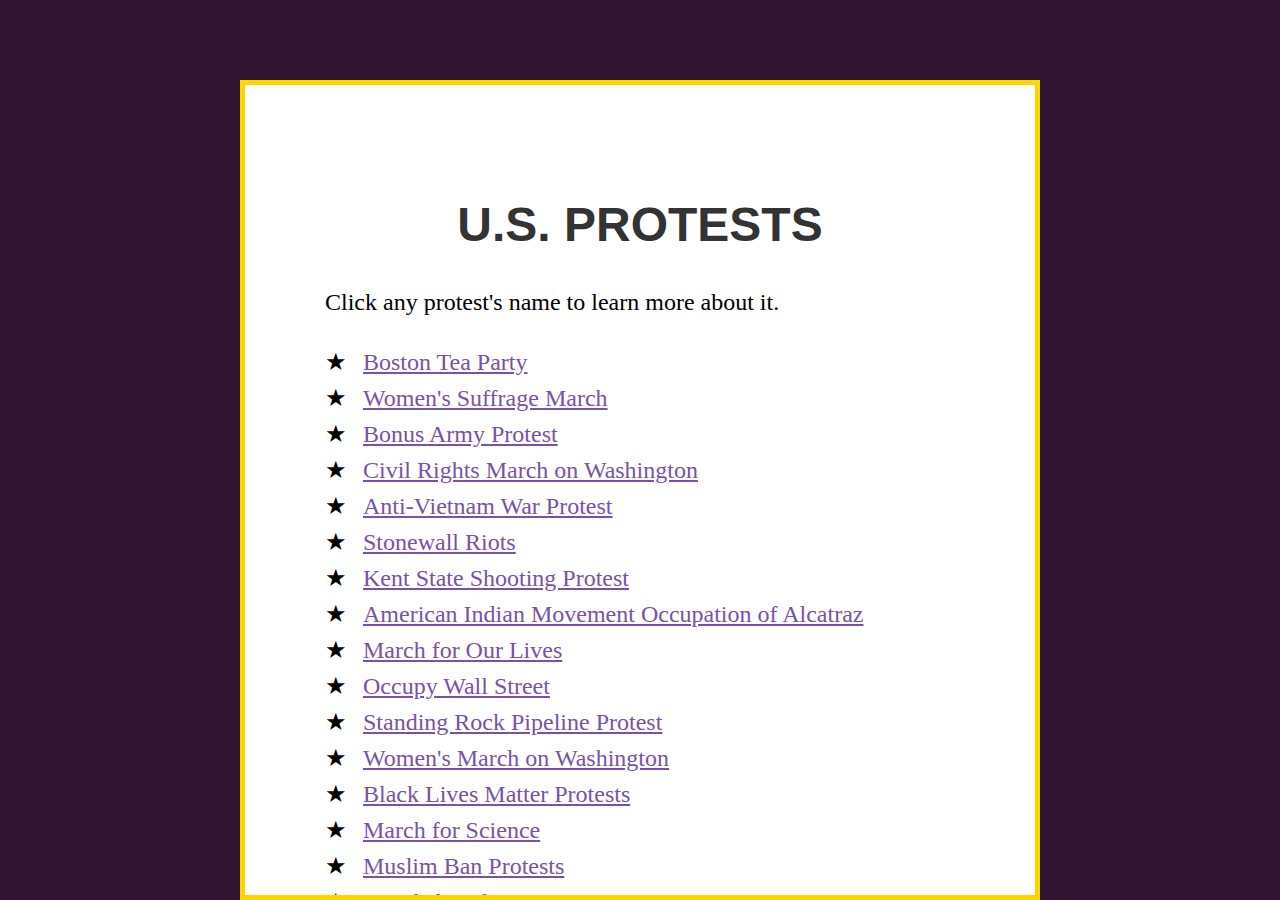
<file: protests/index.html>
<!DOCTYPE html>
<html>
<head>
	<meta charset="utf-8">
	<meta name="viewport" content="width=device-width, initial-scale=1">

	<title>Protests Index</title>

  <link rel="stylesheet" href="static/main.css">

</head>
<body>

<div id="container">

	<h1>U.S. Protests</h1>

	<p> Click any protest's name to learn more about it.</p>

	<ul>
	
		<li><a href="protest_name/1">Boston Tea Party</a></li>
	
		<li><a href="protest_name/2">Women&#39;s Suffrage March</a></li>
	
		<li><a href="protest_name/3">Bonus Army Protest</a></li>
	
		<li><a href="protest_name/4">Civil Rights March on Washington</a></li>
	
		<li><a href="protest_name/5">Anti-Vietnam War Protest</a></li>
	
		<li><a href="protest_name/6">Stonewall Riots</a></li>
	
		<li><a href="protest_name/7">Kent State Shooting Protest</a></li>
	
		<li><a href="protest_name/8">American Indian Movement Occupation of Alcatraz</a></li>
	
		<li><a href="protest_name/9">March for Our Lives</a></li>
	
		<li><a href="protest_name/10">Occupy Wall Street</a></li>
	
		<li><a href="protest_name/11">Standing Rock Pipeline Protest</a></li>
	
		<li><a href="protest_name/12">Women&#39;s March on Washington</a></li>
	
		<li><a href="protest_name/13">Black Lives Matter Protests</a></li>
	
		<li><a href="protest_name/14">March for Science</a></li>
	
		<li><a href="protest_name/15">Muslim Ban Protests</a></li>
	
		<li><a href="protest_name/16">March for Climate</a></li>
	
		<li><a href="protest_name/17">Women&#39;s March</a></li>
	
		<li><a href="protest_name/18">March for Our Lives</a></li>
	
		<li><a href="protest_name/19">Families Belong Together</a></li>
	
		<li><a href="protest_name/20">Stop Asian Hate</a></li>
	
	</ul>



</div>

</body>
</html>
</file>
<file: protests/static/main.css>
html {
    font-size: 100%;
    box-sizing: border-box;
}

*{
  box-sizing: inherit;
}

body {
  display: flex;
  flex-direction: column;
  align-items: center;
  justify-content: center;
  background-color: #311432;
  color: #FFF;
  margin:0;
  height: 100vh;
}

#container {
  padding: 5rem;
  margin: auto;
  margin-top: 5rem;
  border: 5px solid gold; /* Increase border width for better visibility */
  background-color: #FFF;
  color: #000;
  overflow: auto; /* Scrolly bar */
  width: 50rem;
}

h1 {
  font-family: "Verdana", sans-serif;
  font-size: 3rem;
  color: #333;
  text-transform: uppercase;
  margin-bottom: 2rem;
  text-align: center;
}


p, li{
  max-width: 57ch;
  font-size: 1.5rem;
  line-height: 1.5;
}

.link-container {
  display: flex;
  justify-content: center;
}

.link-container a {
  text-align: left;
}

ul {
  list-style: none;
  padding-left: 0;
}

li:before {
  content: "\2605"; /* Unicode character for star */
  margin-right: 1rem;
}

a {
  color: #7852A9;
}

a:hover {
  color: #000;
}

@media (max-width: 900px) {
    #container {
       font-size: 1rem;
        margin: 0;
        width: 100%;
    }
    h1 {
  font-size: 2.5rem;
}
}
</file>
